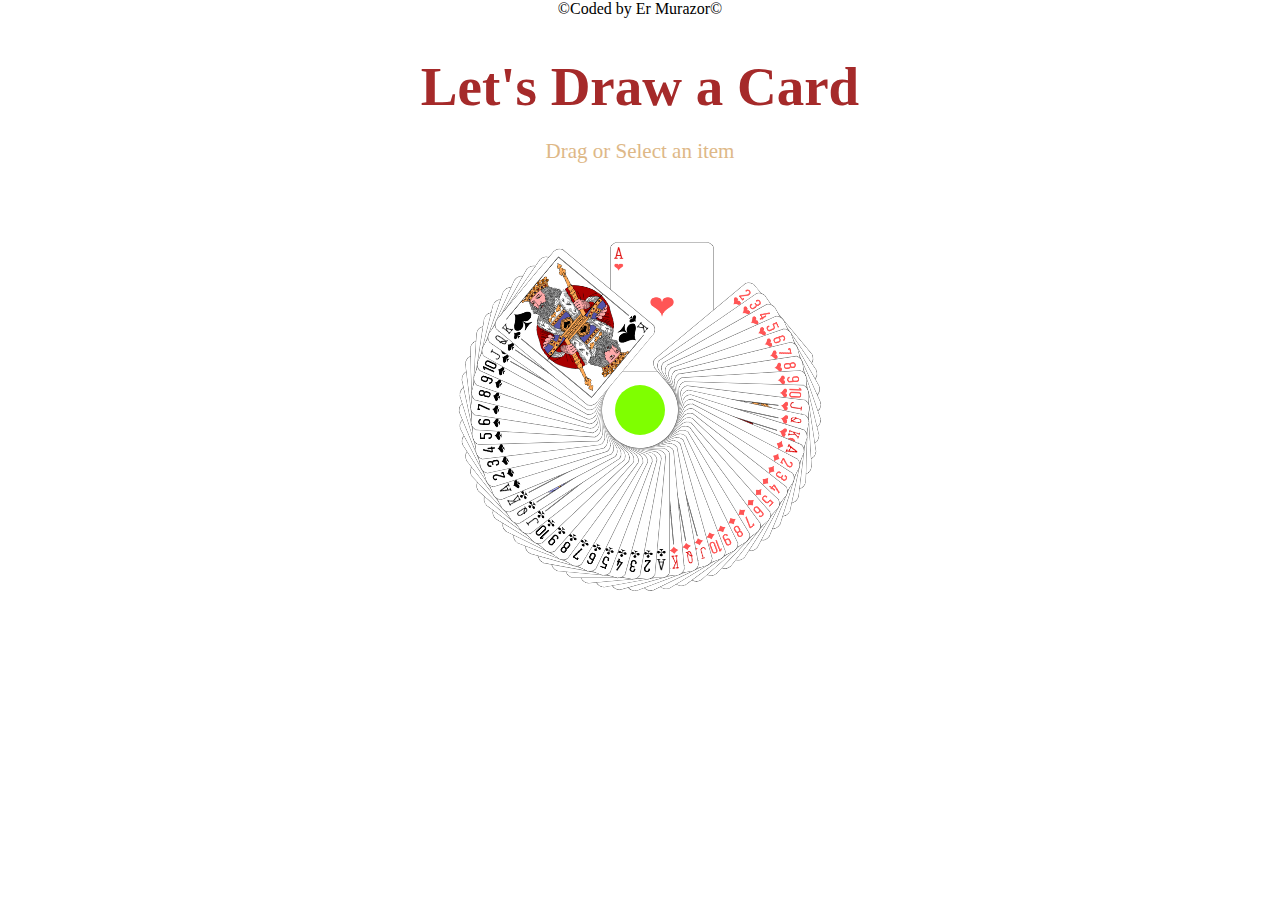
<file: index.html>
©Coded by Er Murazor©
 <!DOCTYPE html>
<html lang="en">
<head>
    <meta charset="UTF-8">
    <meta http-equiv="X-UA-Compatible" content="IE=edge">
    <meta name="viewport" content="width=device-width, initial-scale=1.0">
    <link rel="stylesheet" href="Asset\Style.css">
    
    
    
    <title>Let's Draw a Card</title>
    
</head>
<script src = "https://cdnjs.cloudflare.com/ajax/libs/jquery/3.1.1/jquery.min.js"></script>
<script>
    $(document).ready(function(){

// helpful variables
var slider = $('.slider');
var sliderInner = slider.find('.slider-inner');
var sliderOrigin = slider.find('.slider-origin');
var sliderItems = slider.find('.slider-item');
var itemsLength = sliderItems.length;
var calcDeg = 270 / itemsLength;
var clickDown = false;
var mouseMove = false;
var moveFrom = null;
var moveTo = null;
var extraDeg = 0;
var currentItem = sliderItems.eq(0);

// slider origin width & height = half of item height
sliderOrigin.width(sliderItems.outerHeight() / 2);
sliderOrigin.height(sliderItems.outerHeight() / 2);

// slider inner width & height = item height * 3.5
sliderInner.width(sliderItems.outerHeight()*3.5);
sliderInner.height(sliderItems.outerHeight()*3.5);

var sliderInnerWidth = sliderInner.outerWidth();
var sliderInnerOffset = sliderInner.offset();

sliderOrigin.css('margin-top',(sliderInner.height() / 2) - (sliderOrigin.height() / 2));

// calc rotation positioning
function rotationPosition(exceptIndex){
exceptIndex = exceptIndex | 0;
var i = 1;
sliderItems.each(function(e){
    var $this = $(this);
    extraDeg = exceptIndex > itemsLength/2? 360: 0;
    if(e === exceptIndex){
        $this.addClass('active').css('transform', 'rotate('+extraDeg+'deg)');
    }else{
        $this.css('transform', 'rotate('+((i*calcDeg)+45)+'deg)');
        i++;
    }
});
}rotationPosition();


// click event on item
var clickedItemIndex = null;
function sliderItemsClickEvent(){

sliderItems.mousedown(function(e){
    if(clickedItemIndex == null && e.which == 1){
        clickedItemIndex = $(this).index();
    }
});
sliderItems.mouseup(function(){
    var $this = $(this);
    if(clickedItemIndex === $this.index()){
        currentItem = $this;
        pushIndex($this.index());
    }
});
}sliderItemsClickEvent();

// push index of the activated item
function pushIndex(index){
sliderItems.removeClass('active');
rotationPosition(index);
}

// clickDown = true if mousedown on slider
sliderInner.mousedown(function(e){
clickDown = true;
moveFrom = e.pageX;
});


// clickDown = false if mouseup on any place in the page
$(document).mouseup(function(e){
clickDown = false;
setTimeout(function(){ clickedItemIndex = null; }, 505);
// setTimeout(function(){clickDown = false;}, 505);
if(mouseMove){
    mouseMove = false;
    moveto = e.pageX;
    swipe(moveFrom, moveto);
}
});


// calc mouse move on sliderInner div
sliderInner.mousemove(function(e){
if(clickDown){
    if(!mouseMove){mouseMove = true;}
    var offsetX = e.pageX - sliderInnerOffset.left;
    var move = moveFrom - sliderInnerOffset.left;
    var motionDeg = ((offsetX - move)/sliderInnerWidth) * (calcDeg*2);
    extraDeg = currentItem.index() > itemsLength/2? 360:0; 
    sliderInner.find('.slider-item.active').css('transform', 'rotate('+(motionDeg+extraDeg)+'deg)');
}
});

function swipe(from, to){
var distance = Math.abs(from - to); // mouse move distance
var rightDir = from < to;
if(distance > sliderInnerWidth/4){
    navigate();
}else{
    currentItem.css('transform', 'rotate('+(currentItem.index() > itemsLength/2? 360:0)+'deg)');
}

function navigate(){
    if(rightDir){
        var nextIndex = currentItem.next().index();
        pushIndex(nextIndex != -1? nextIndex:  0);
    }else{
        var prevIndex = currentItem.prev().index();
        pushIndex( prevIndex != -1? prevIndex:  sliderItems.length -1);
    }
    currentItem = sliderInner.find('.slider-item.active');
}

}
});
</script>
<body>
    
    <div class="guid">
        <h1 class="title">Let's Draw a Card</h1>
        <p class="description">
            <span class="bold">Drag</span> or <span class="bold">Select</span> an item
        </p>
    </div>
    <div class="slider">
        <div class="slider-inner">
            <div class="slider-origin">
                    <div class="slider-item">
                        <!-- 1 -->
                        <img src="Asset\Asset 1.png" width="104px" height="130px">
                    </div>
                    <div class="slider-item">
                        <!-- 2 -->
                        <img src="Asset\Asset 2.png" width="104px" height="130px">
                    </div>
                    <div class="slider-item">
                        <!-- 3 -->
                        <img src="Asset\Asset 3.png" width="104px" height="130px">
                    </div>
                    <div class="slider-item">
                        <!-- 4 -->
                        <img src="Asset\Asset 4.png" width="104px" height="130px">
                    </div>
                    <div class="slider-item">
                        <!-- 5 -->
                        <img src="Asset\Asset 5.png" width="104px" height="130px">
                    </div>
                    
                    
                    <div class="slider-item">
                        <!-- 6 -->
                        <img src="Asset\Asset 6.png" width="104px" height="130px">
                    </div>
                    <div class="slider-item">
                        <!-- 7 -->
                        <img src="Asset\Asset 7.png" width="104px" height="130px">
                    </div>
                    <div class="slider-item">
                        <!-- 8 -->
                        <img src="Asset\Asset 8.png" width="104px" height="130px">
                    </div>
                    <div class="slider-item">
                        <!-- 9 -->
                        <img src="Asset\Asset 9.png" width="104px" height="130px">
                    </div>
                    <div class="slider-item">
                        <!-- 10 -->
                        <img src="Asset\Asset 10.png" width="104px" height="130px">
                    </div>
                    
                    <div class="slider-item">
                        <!-- 11 -->
                        <img src="Asset\Asset 11.png" width="104px" height="130px">
                    </div>
                    <div class="slider-item">
                        <!-- 12 -->
                        <img src="Asset\Asset 12.png" width="104px" height="130px">
                    </div>
                    <div class="slider-item">
                        <!-- 13 -->
                        <img src="Asset\Asset 13.png" width="104px" height="130px">
                    </div>
                    <div class="slider-item">
                        <!-- 14 -->
                        <img src="Asset\Asset 14.png" width="104px" height="130px">
                    </div>
                    <div class="slider-item">
                        <!-- 15 -->
                        <img src="Asset\Asset 15.png" width="104px" height="130px">
                    </div>
                    
                    <div class="slider-item">
                        <!-- 16 -->
                        <img src="Asset\Asset 16.png" width="104px" height="130px">
                    </div>
                    <div class="slider-item">
                        <!-- 17 -->
                        <img src="Asset\Asset 17.png" width="104px" height="130px">
                    </div>
                    <div class="slider-item">
                        <!-- 18 -->
                        <img src="Asset\Asset 18.png" width="104px" height="130px">
                    </div>
                    <div class="slider-item">
                        <!-- 19 -->
                        <img src="Asset\Asset 19.png" width="104px" height="130px">
                    </div>
                    <div class="slider-item">
                        <!-- 20 -->
                        <img src="Asset\Asset 20.png" width="104px" height="130px">
                    </div>
                    
                    <div class="slider-item">
                        <!-- 21 -->
                        <img src="Asset\Asset 21.png" width="104px" height="130px">
                    </div>
                    <div class="slider-item">
                        <!-- 22 -->
                        <img src="Asset\Asset 22.png" width="104px" height="130px">
                    </div>
                    <div class="slider-item">
                        <!-- 23 -->
                        <img src="Asset\Asset 23.png" width="104px" height="130px">
                    </div>
                    <div class="slider-item">
                        <!-- 24 -->
                        <img src="Asset\Asset 24.png" width="104px" height="130px">
                    </div>
                    <div class="slider-item">
                        <!-- 25 -->
                        <img src="Asset\Asset 25.png" width="104px" height="130px">
                    </div>
                    
                    <div class="slider-item">
                        <!-- 26 -->
                        <img src="Asset\Asset 26.png" width="104px" height="130px">
                    </div>
                    <div class="slider-item">
                        <!-- 27 -->
                        <img src="Asset\Asset 27.png" width="104px" height="130px">
                    </div>
                    <div class="slider-item">
                        <!-- 28 -->
                        <img src="Asset\Asset 28.png" width="104px" height="130px">
                    </div>
                    <div class="slider-item">
                        <!-- 29 -->
                        <img src="Asset\Asset 29.png" width="104px" height="130px">
                    </div>
                    <div class="slider-item">
                        <!-- 30 -->
                        <img src="Asset\Asset 30.png" width="104px" height="130px">
                    </div>
                    
                    <div class="slider-item">
                        <!-- 31 -->
                        <img src="Asset\Asset 31.png" width="104px" height="130px">
                    </div>
                    <div class="slider-item">
                        <!-- 32 -->
                        <img src="Asset\Asset 32.png" width="104px" height="130px">
                    </div>
                    <div class="slider-item">
                        <!-- 33 -->
                        <img src="Asset\Asset 33.png" width="104px" height="130px">
                    </div>
                    <div class="slider-item">
                        <!-- 34 -->
                        <img src="Asset\Asset 34.png" width="104px" height="130px">
                    </div>
                    <div class="slider-item">
                        <!-- 35 -->
                        <img src="Asset\Asset 35.png" width="104px" height="130px">
                    </div>
                    
                    <div class="slider-item">
                        <!-- 36 -->
                        <img src="Asset\Asset 36.png" width="104px" height="130px">
                    </div>
                    <div class="slider-item">
                        <!-- 37 -->
                        <img src="Asset\Asset 37.png" width="104px" height="130px">
                    </div>
                    <div class="slider-item">
                        <!-- 38 -->
                        <img src="Asset\Asset 38.png" width="104px" height="130px">
                    </div>
                    <div class="slider-item">
                        <!-- 39 -->
                        <img src="Asset\Asset 39.png" width="104px" height="130px">
                    </div>
                    <div class="slider-item">
                        <!-- 40 -->
                        <img src="Asset\Asset 40.png" width="104px" height="130px">
                    </div>
                    
                    <div class="slider-item">
                        <!-- 41 -->
                        <img src="Asset\Asset 41.png" width="104px" height="130px">
                    </div>
                    <div class="slider-item">
                        <!-- 42 -->
                        <img src="Asset\Asset 42.png" width="104px" height="130px">
                    </div>
                    <div class="slider-item">
                        <!-- 43 -->
                        <img src="Asset\Asset 43.png" width="104px" height="130px">
                    </div>
                    <div class="slider-item">
                        <!-- 44 -->
                        <img src="Asset\Asset 44.png" width="104px" height="130px">
                    </div>
                    <div class="slider-item">
                        <!-- 45 -->
                        <img src="Asset\Asset 45.png" width="104px" height="130px">
                    </div>
                    
                    <div class="slider-item">
                        <!-- 46 -->
                        <img src="Asset\Asset 46.png" width="104px" height="130px">
                    </div>
                    <div class="slider-item">
                        <!-- 47 -->
                        <img src="Asset\Asset 47.png" width="104px" height="130px">
                    </div>
                    <div class="slider-item">
                        <!-- 48 -->
                        <img src="Asset\Asset 48.png" width="104px" height="130px">
                    </div>
                    <div class="slider-item">
                        <!-- 49 -->
                        <img src="Asset\Asset 49.png" width="104px" height="130px">
                    </div>
                    <div class="slider-item">
                        <!-- 50 -->
                        <img src="Asset\Asset 50.png" width="104px" height="130px">
                    </div>
                    
                    <div class="slider-item">
                        <!-- 51 -->
                        <img src="Asset\Asset 51.png" width="104px" height="130px">
                    </div>
                    <div class="slider-item">
                        <!-- 52 -->
                        <img src="Asset\Asset 52.png" width="104px" height="130px">
                    </div>
                    
            </div>
        </div>
    </div>
</body>
</html>
</file>
